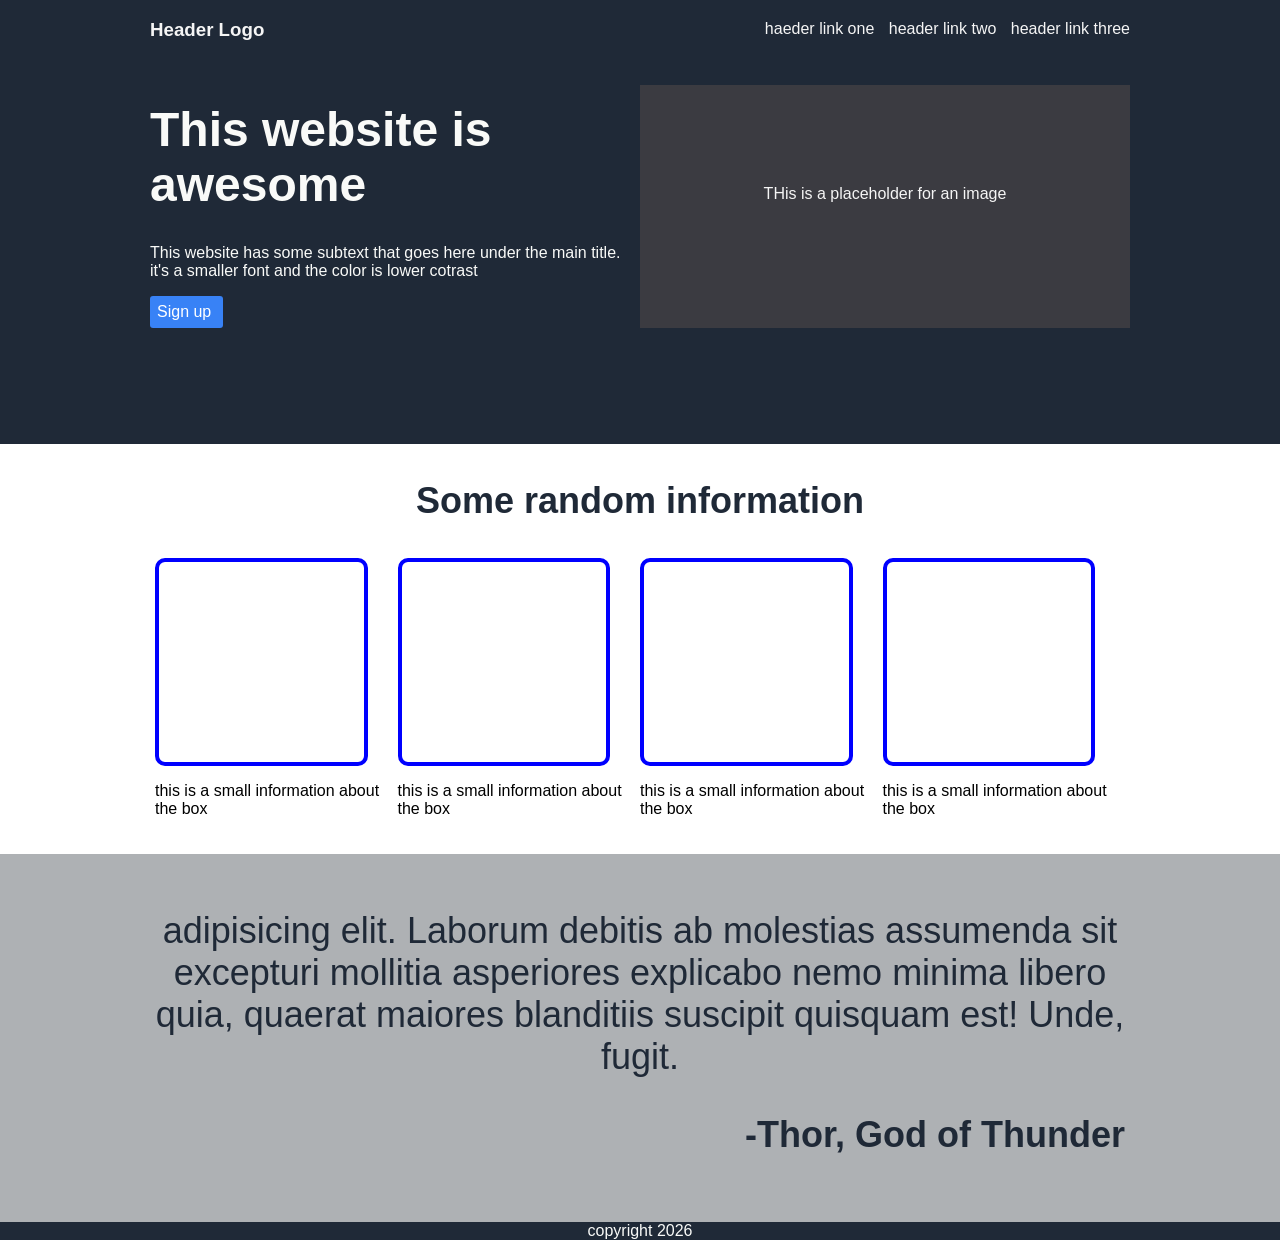
<file: index.html>
<!DOCTYPE html>
<html lang="en">
    <head>
        <link rel="stylesheet" href="style.css">
        <title>Landing Page</title>
    </head>
    <body>
      <header class="topbanner"> 

        <div class="container">
            <h3 class="item" >Header Logo</h3>
            <nav class="item link">
                <a style="margin-left:10px; color:whitesmoke; text-decoration: none;" href="">haeder link one</a>
                <a style="margin-left:10px; color:whitesmoke; text-decoration: none;" href="">header link two</a>
                <a style="margin-left:10px; color:whitesmoke; text-decoration: none;" href="">header link three</a>
            </nav>
        </div>
        <div class="halfwidth">
            <div style="margin:0px 10px 0px 150px;" class="item">
                <h1 style="font-size: 48px; color:#F9FAF8; font-weight: 900;"> This website is awesome</h1>
                <p style="color: #F9FAF8;">This website has some subtext that goes here under the main title. it's a smaller font and the color is lower cotrast</p>
                <p class="button">Sign up</p>
            </div>

            <p style="color:whitesmoke; margin-right:150px; text-align: center; padding: 100px 0px 100px 0px; background-color: rgb(59, 59, 65);">THis is a placeholder for an image</p>
       
        </div>   
      </header>

        
      <p style="font-size:36px; text-align: center; color: #1F2937; font-weight: 900;">Some random information</p>
        <div class="container2"> 
                <div class="container1">
                <div class="tinybox">  </div> 
                <p > this is a small information about the box</p> 
                </div>  
                <div class="container1">              
                <div class="tinybox"> </div>
                <p > this is a small information about the box</p> 
                </div>
                <div class="container1">
                <div class="tinybox"> </div>
                <p > this is a small information about the box</p> 
                </div>
                <div class="container1">
                <div class="tinybox"> </div>
                <p > this is a small information about the box</p> 
                </div>
        </div>

        <div class="quotesection">
            <p>adipisicing elit. Laborum debitis ab molestias assumenda sit excepturi mollitia asperiores explicabo nemo minima libero quia, quaerat maiores blanditiis suscipit quisquam est! Unde, fugit.</p>
            <p style="text-align: right;"><strong> -Thor, God of Thunder</strong></p>
        </div>
            
        <footer style="text-align: center; color: #F9FAF8; background-color: #1F2937;">
            copyright 2026
        </footer>
    </body>
</html>
</file>
<file: style.css>
body{
    margin: 0;
    font-family:sans-serif ;
}
.topbanner{
    background-color:#1F2937;
    padding-bottom: 100px;
}
.container{
    display: flex;
}
.item{
    flex: 1;
}
h3.item{
    color: whitesmoke;
    padding-left: 150px;
    padding-bottom:10px;

}
nav{
    text-align: right;
    padding-right: 150px;
    padding-top: 20px;
}
.button{
    color:white ;
    background-color: #3882F6;
    width: 59px;
    padding: 7px;
    border-radius: 3px;
}
.halfwidth{
  display: grid;
  grid-template-columns: repeat(2, 1fr); /* Creates 2 columns of equal fraction width */                        /* Spans 100% of the viewport height */
}
.container1{
    display: flexbox;
}

.container2{
    display: flex;
    margin: 0px 155px 20px 155px;
}
.tinybox{
    flex: auto;
    border: 4px solid blue;
    border-radius: 10px;
    height: 200px;
    width: auto;
    margin:0px 30px 0px 0px;
}
.quotesection{
    background-color: #aeb1b4;
    color: #1F2937;
    font-size: 36px;
    text-align: center;
    padding:20px 155px 30px 155px;
}
</file>
